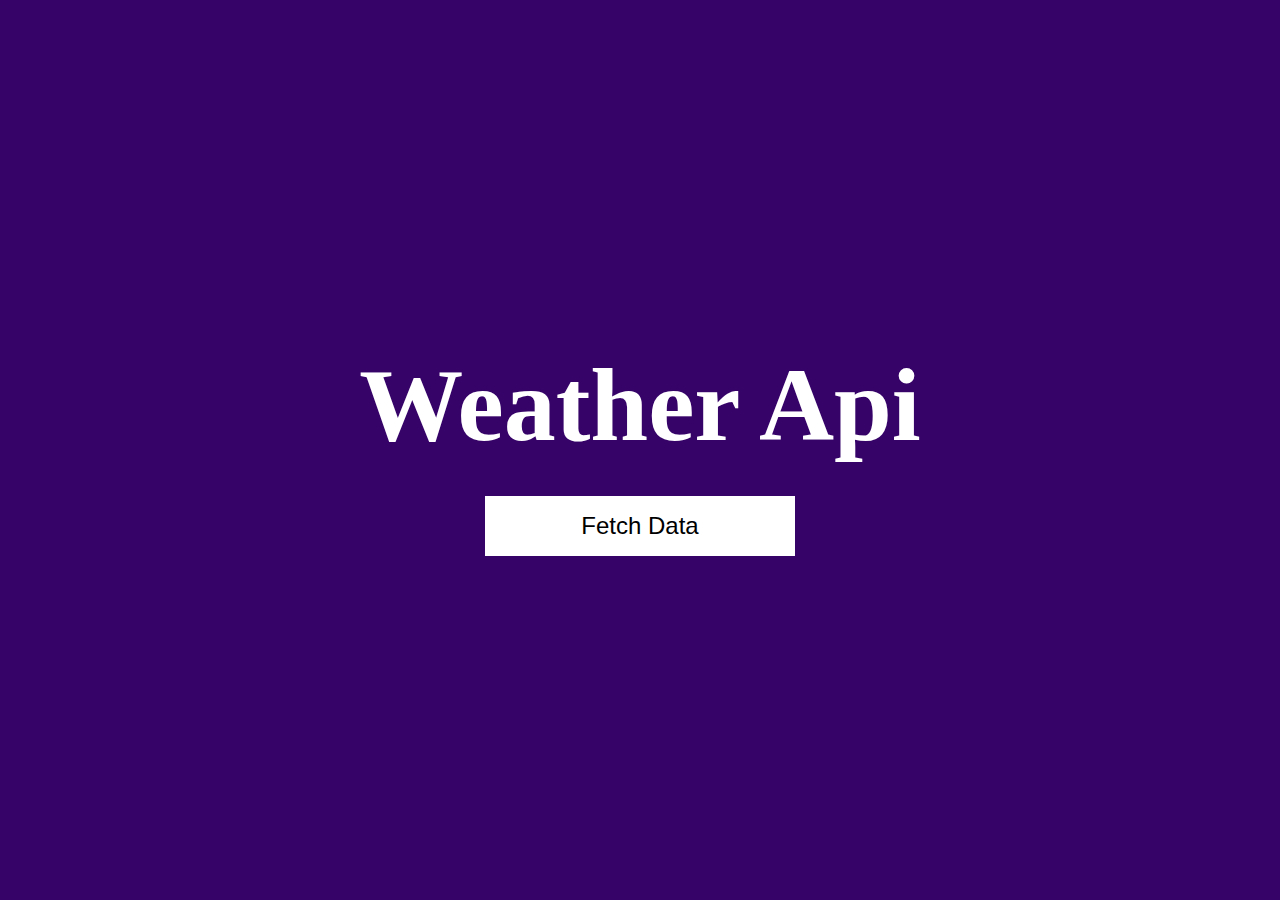
<file: index.html>
<!DOCTYPE html>
<html lang="en">
<head>
    <meta charset="UTF-8">
    <meta name="viewport" content="width=device-width, initial-scale=1.0">
    <title>Weather Api</title>
    <link rel="stylesheet" href="style.css">
</head>
 
<body>
    <DIV class="main">  
        <h1>Weather Api</h1>
        <button id="fetch-data">Fetch Data</button>
    </DIV>
    <script src="app.js"></script>
</body>
</html>
</file>
<file: style.css>
*{
    margin: 0;
    padding: 0;
    box-sizing: border-box;

}
body{
    flex-direction: column;
    background-color: #360369;
}

h1{
    font-size: 6.5rem;
    color: #ffffff;
}

button{
    background-color: #ffffff;
    color: black;
    padding: 1rem 6rem;
    border: none;
    font-size: 1.5rem;
}


.main{
    display: flex;
    justify-content: center;
    align-items: center;
    width: 100%;
    height: 100vh;
    flex-direction: column;
    gap: 2rem;
}
</file>
